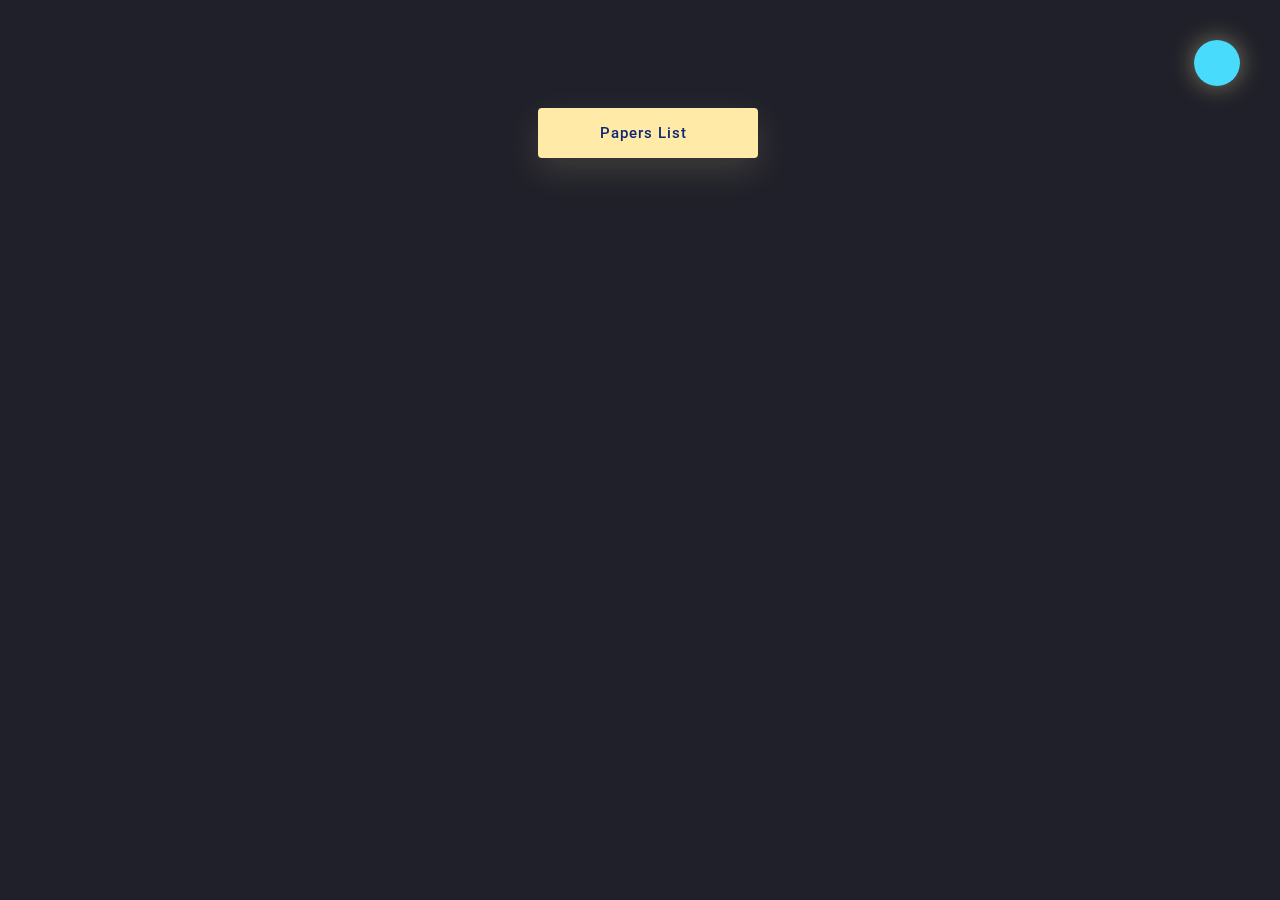
<file: papers/index.html>
<!DOCTYPE html>
<html>
<head>
	<title>Access Level 1</title>
	<link rel="stylesheet" href="styles.css">
	<!-- You can include a separate CSS file and link it here -->
</head>
<body>
	<input class="dark-light" type="checkbox" id="dark-light" name="dark-light"/>
  	<label for="dark-light"></label>

  	<div class="light-back"></div> 

	  <div class="sec-center"> 	
		<input class="dropdown" type="checkbox" id="dropdown" name="dropdown"/>
		<label class="for-dropdown" for="dropdown">Papers List<i class="uil uil-arrow-down"></i></label>
		<div class="section-dropdown"> 
			<a href="../paper1.html">first paper <i class="uil uil-arrow-right"></i></a>
			<input class="dropdown-sub" type="checkbox" id="dropdown-sub" name="dropdown-sub"/>
				<a href="../papers/paper2.html">second paper<i class="uil uil-arrow-right"></i></a>
				<a href="../papers/paper3.html">third paper <i class="uil uil-arrow-right"></i></a>
		<a href="../papers/paper4.html">fourth paper <i class="uil uil-arrow-right"></i></a>
		<a href="../papers/paper5.html">fifth paper <i class="uil uil-arrow-right"></i></a>
	</div>
		</div>
	</div>
</body>
</html>
</file>
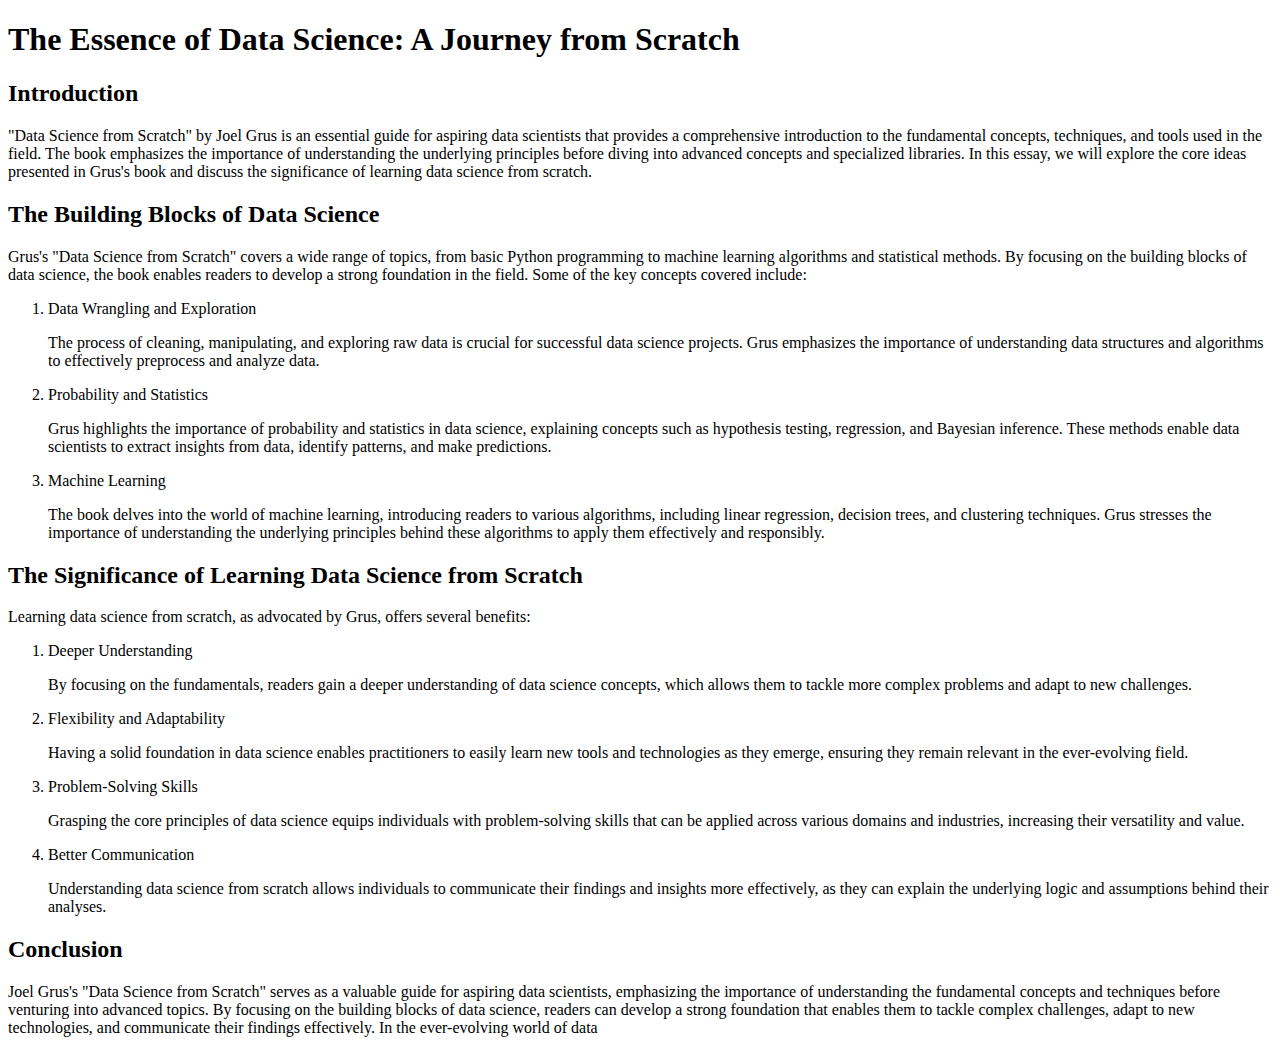
<file: papers/paper2.html>
<!DOCTYPE html>
<html>
  <head>
    <title>The Essence of Data Science: A Journey from Scratch</title>
  </head>
  <body>
    <h1>The Essence of Data Science: A Journey from Scratch</h1>
    <h2>Introduction</h2>
    <p>
      "Data Science from Scratch" by Joel Grus is an essential guide for aspiring data scientists that provides a comprehensive introduction to the fundamental concepts, techniques, and tools used in the field. The book emphasizes the importance of understanding the underlying principles before diving into advanced concepts and specialized libraries. In this essay, we will explore the core ideas presented in Grus's book and discuss the significance of learning data science from scratch.
    </p>
    <h2>The Building Blocks of Data Science</h2>
    <p>
      Grus's "Data Science from Scratch" covers a wide range of topics, from basic Python programming to machine learning algorithms and statistical methods. By focusing on the building blocks of data science, the book enables readers to develop a strong foundation in the field. Some of the key concepts covered include:
    </p>
    <ol>
      <li>Data Wrangling and Exploration</li>
      <p>The process of cleaning, manipulating, and exploring raw data is crucial for successful data science projects. Grus emphasizes the importance of understanding data structures and algorithms to effectively preprocess and analyze data.</p>
      <li>Probability and Statistics</li>
      <p>Grus highlights the importance of probability and statistics in data science, explaining concepts such as hypothesis testing, regression, and Bayesian inference. These methods enable data scientists to extract insights from data, identify patterns, and make predictions.</p>
      <li>Machine Learning</li>
      <p>The book delves into the world of machine learning, introducing readers to various algorithms, including linear regression, decision trees, and clustering techniques. Grus stresses the importance of understanding the underlying principles behind these algorithms to apply them effectively and responsibly.</p>
    </ol>
    <h2>The Significance of Learning Data Science from Scratch</h2>
    <p>Learning data science from scratch, as advocated by Grus, offers several benefits:</p>
    <ol>
      <li>Deeper Understanding</li>
      <p>By focusing on the fundamentals, readers gain a deeper understanding of data science concepts, which allows them to tackle more complex problems and adapt to new challenges.</p>
      <li>Flexibility and Adaptability</li>
      <p>Having a solid foundation in data science enables practitioners to easily learn new tools and technologies as they emerge, ensuring they remain relevant in the ever-evolving field.</p>
      <li>Problem-Solving Skills</li>
      <p>Grasping the core principles of data science equips individuals with problem-solving skills that can be applied across various domains and industries, increasing their versatility and value.</p>
      <li>Better Communication</li>
      <p>Understanding data science from scratch allows individuals to communicate their findings and insights more effectively, as they can explain the underlying logic and assumptions behind their analyses.</p>
    </ol>
    <h2>Conclusion</h2>
    <p>
      Joel Grus's "Data Science from Scratch" serves as a valuable guide for aspiring data scientists, emphasizing the importance of understanding the fundamental concepts and techniques before venturing into advanced topics. By focusing on the building blocks of data science, readers can develop a strong foundation that enables them to tackle complex challenges, adapt to new technologies, and communicate their findings effectively. In the ever-evolving world of data
    </p>
  </body>
  </html>
</file>
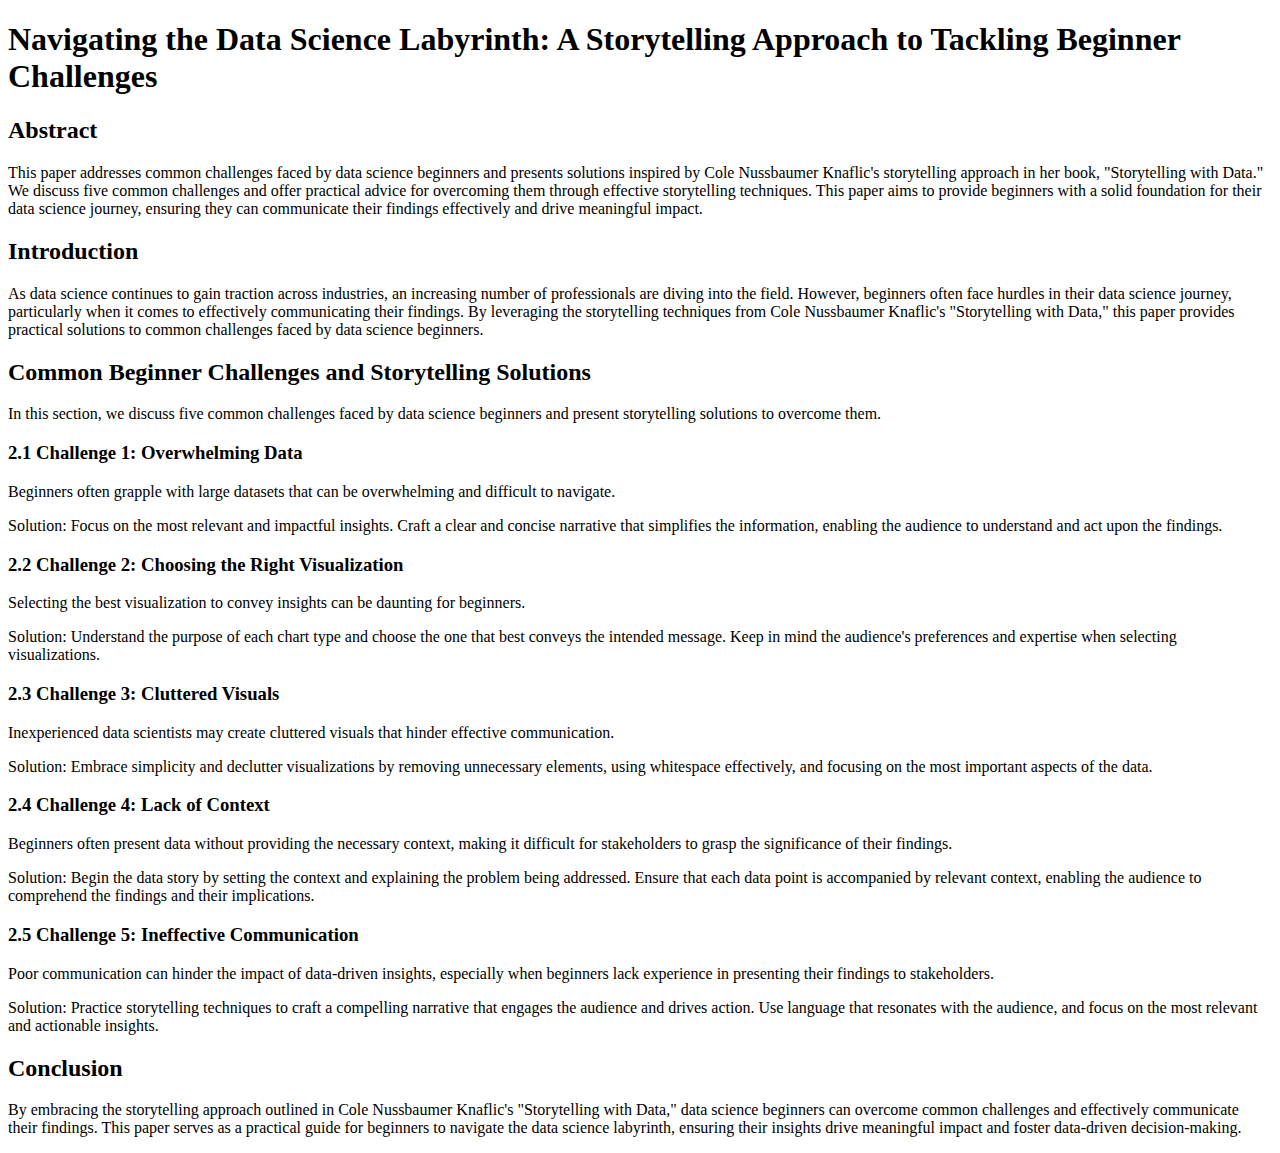
<file: papers/paper3.html>
<!DOCTYPE html>
<html lang="en">
<head> 
  <meta charset="UTF-8">
  <meta name="viewport" content="width=device-width, initial-scale=1.0">
  <title>Navigating the Data Science Labyrinth</title>
</head>
<body>
  <h1>Navigating the Data Science Labyrinth: A Storytelling Approach to Tackling Beginner Challenges</h1>
  <h2>Abstract</h2>
  <p>This paper addresses common challenges faced by data science beginners and presents solutions inspired by Cole Nussbaumer Knaflic's storytelling approach in her book, "Storytelling with Data." We discuss five common challenges and offer practical advice for overcoming them through effective storytelling techniques. This paper aims to provide beginners with a solid foundation for their data science journey, ensuring they can communicate their findings effectively and drive meaningful impact.</p>
  <h2>Introduction</h2>
  <p>As data science continues to gain traction across industries, an increasing number of professionals are diving into the field. However, beginners often face hurdles in their data science journey, particularly when it comes to effectively communicating their findings. By leveraging the storytelling techniques from Cole Nussbaumer Knaflic's "Storytelling with Data," this paper provides practical solutions to common challenges faced by data science beginners.</p>
  <h2>Common Beginner Challenges and Storytelling Solutions</h2>
  <p>In this section, we discuss five common challenges faced by data science beginners and present storytelling solutions to overcome them.</p>
  <h3>2.1 Challenge 1: Overwhelming Data</h3>
  <p>Beginners often grapple with large datasets that can be overwhelming and difficult to navigate.</p>
  <p>Solution: Focus on the most relevant and impactful insights. Craft a clear and concise narrative that simplifies the information, enabling the audience to understand and act upon the findings.</p>
  <h3>2.2 Challenge 2: Choosing the Right Visualization</h3>
  <p>Selecting the best visualization to convey insights can be daunting for beginners.</p>
  <p>Solution: Understand the purpose of each chart type and choose the one that best conveys the intended message. Keep in mind the audience's preferences and expertise when selecting visualizations.</p>
  <h3>2.3 Challenge 3: Cluttered Visuals</h3>
  <p>Inexperienced data scientists may create cluttered visuals that hinder effective communication.</p>
  <p>Solution: Embrace simplicity and declutter visualizations by removing unnecessary elements, using whitespace effectively, and focusing on the most important aspects of the data.</p>
  <h3>2.4 Challenge 4: Lack of Context</h3>
  <p>Beginners often present data without providing the necessary context, making it difficult for stakeholders to grasp the significance of their findings.</p>
  <p>Solution: Begin the data story by setting the context and explaining the problem being addressed. Ensure that each data point is accompanied by relevant context, enabling the audience to comprehend the findings and their implications.</p>
  <h3>2.5 Challenge 5: Ineffective Communication</h3>
  <p>Poor communication can hinder the impact of data-driven insights, especially when beginners lack experience in presenting their findings to stakeholders.</p>
  <p>Solution: Practice storytelling techniques to craft a compelling narrative that engages the audience and drives action. Use language that resonates with the audience, and focus on the most relevant and actionable insights.</p>
    <h2>Conclusion</h2>
  <p>By embracing the storytelling approach outlined in Cole Nussbaumer Knaflic's "Storytelling with Data," data science beginners can overcome common challenges and effectively communicate their findings. This paper serves as a practical guide for beginners to navigate the data science labyrinth, ensuring their insights drive meaningful impact and foster data-driven decision-making.</p>
</body>
</html>
</file>
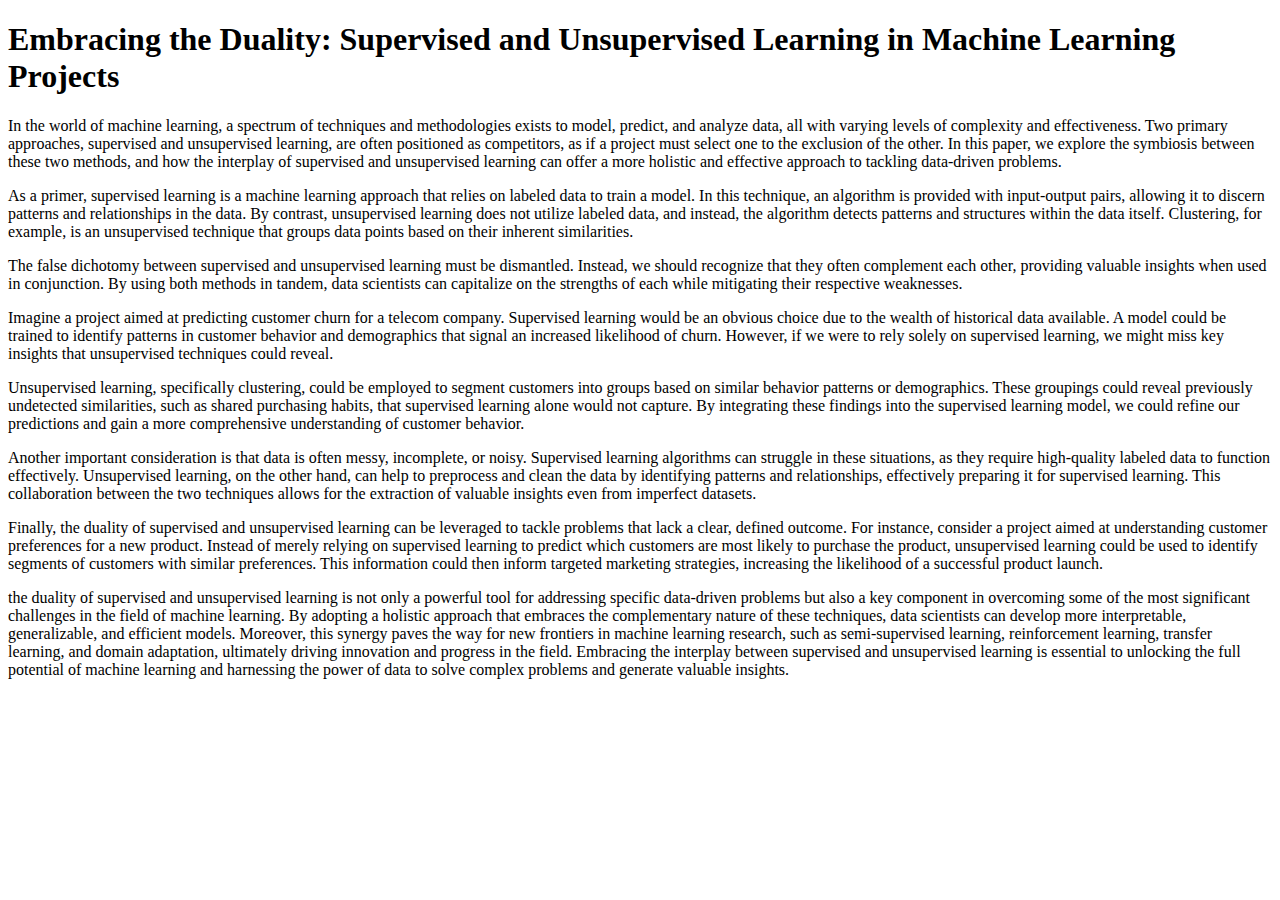
<file: papers/paper4.html>
<!DOCTYPE html>
<html lang="en">
<head>
    <meta charset="UTF-8">
    <meta name="viewport" content="width=device-width, initial-scale=1.0">
    <title>Embracing the Duality: Supervised and Unsupervised Learning in Machine Learning Projects</title>
</head>
<body>
    <h1>Embracing the Duality: Supervised and Unsupervised Learning in Machine Learning Projects</h1>
    <p>
        In the world of machine learning, a spectrum of techniques and methodologies exists to model, predict, and analyze data, all with varying levels of complexity and effectiveness. Two primary approaches, supervised and unsupervised learning, are often positioned as competitors, as if a project must select one to the exclusion of the other. In this paper, we explore the symbiosis between these two methods, and how the interplay of supervised and unsupervised learning can offer a more holistic and effective approach to tackling data-driven problems.
    </p>
    <p>
        As a primer, supervised learning is a machine learning approach that relies on labeled data to train a model. In this technique, an algorithm is provided with input-output pairs, allowing it to discern patterns and relationships in the data. By contrast, unsupervised learning does not utilize labeled data, and instead, the algorithm detects patterns and structures within the data itself. Clustering, for example, is an unsupervised technique that groups data points based on their inherent similarities.
    </p>
    <p>
        The false dichotomy between supervised and unsupervised learning must be dismantled. Instead, we should recognize that they often complement each other, providing valuable insights when used in conjunction. By using both methods in tandem, data scientists can capitalize on the strengths of each while mitigating their respective weaknesses.
    </p>
    <p>
        Imagine a project aimed at predicting customer churn for a telecom company. Supervised learning would be an obvious choice due to the wealth of historical data available. A model could be trained to identify patterns in customer behavior and demographics that signal an increased likelihood of churn. However, if we were to rely solely on supervised learning, we might miss key insights that unsupervised techniques could reveal.
    </p>
    <p>
        Unsupervised learning, specifically clustering, could be employed to segment customers into groups based on similar behavior patterns or demographics. These groupings could reveal previously undetected similarities, such as shared purchasing habits, that supervised learning alone would not capture. By integrating these findings into the supervised learning model, we could refine our predictions and gain a more comprehensive understanding of customer behavior.
    </p>
    <p>
        Another important consideration is that data is often messy, incomplete, or noisy. Supervised learning algorithms can struggle in these situations, as they require high-quality labeled data to function effectively. Unsupervised learning, on the other hand, can help to preprocess and clean the data by identifying patterns and relationships, effectively preparing it for supervised learning. This collaboration between the two techniques allows for the extraction of valuable insights even from imperfect datasets.
    </p>
    <p>
        Finally, the duality of supervised and unsupervised learning can be leveraged to tackle problems that lack a clear, defined outcome. For instance, consider a project aimed at understanding customer preferences for a new product. Instead of merely relying on supervised learning to predict which customers are most likely to purchase the product, unsupervised learning could be used to identify segments of customers with similar preferences. This information could then inform targeted marketing strategies, increasing the likelihood of a successful product launch.
    </p>
    <p>
    the duality of supervised and unsupervised learning is not only a powerful tool for addressing specific data-driven problems but also a key component in overcoming some of the most significant challenges in the field of machine learning. By adopting a holistic approach that embraces the complementary nature of these techniques, data scientists can develop more interpretable, generalizable, and efficient models. Moreover, this synergy paves the way for new frontiers in machine learning research, such as semi-supervised learning, reinforcement learning, transfer learning, and domain adaptation, ultimately driving innovation and progress in the field. Embracing the interplay between supervised and unsupervised learning is essential to unlocking the full potential of machine learning and harnessing the power of data to solve complex problems and generate valuable insights.</p>
</body>
</html>
</file>
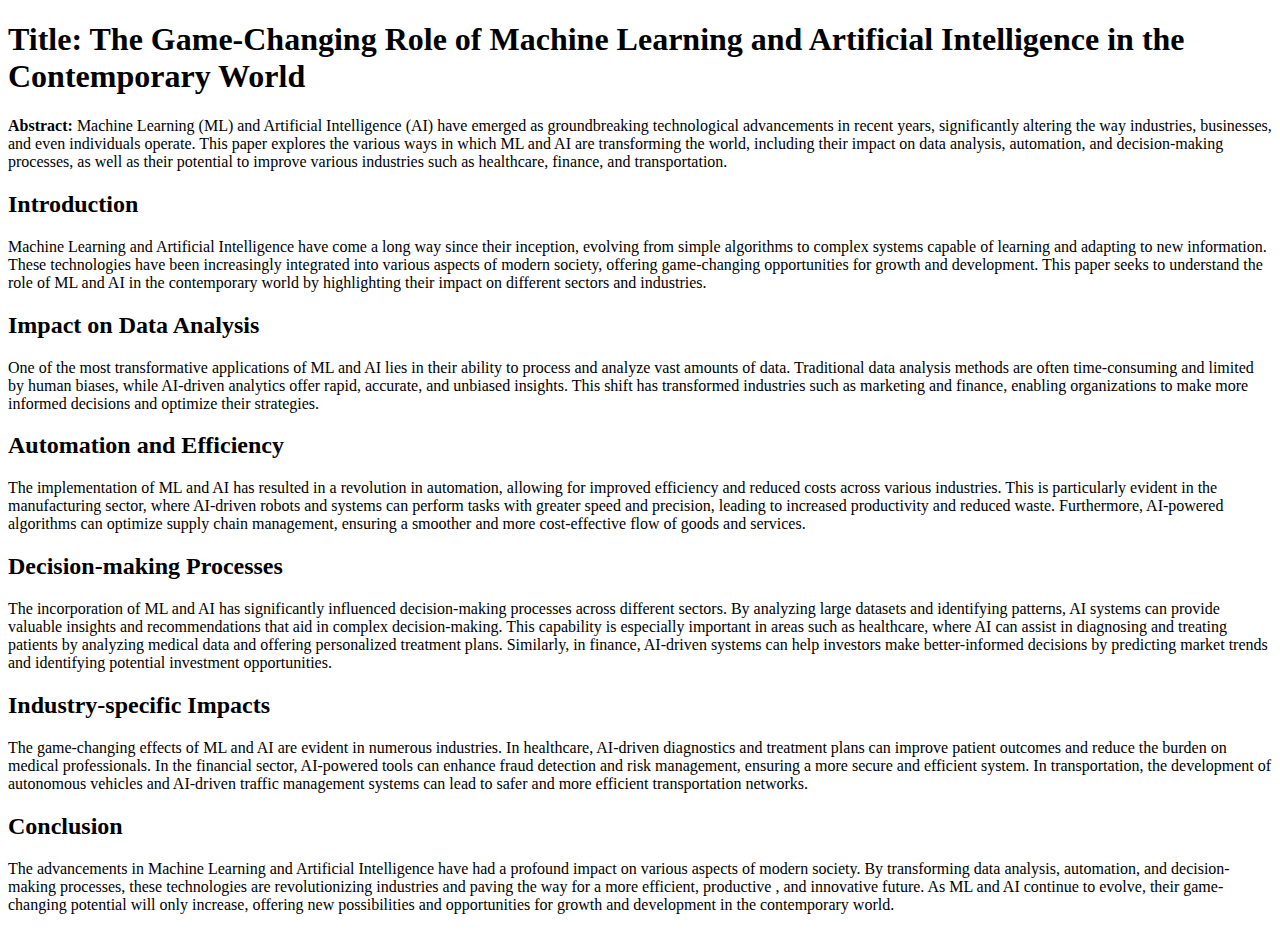
<file: papers/paper5.html>
<!DOCTYPE html>
<html lang="en">
<head>
    <meta charset="UTF-8">
    <meta name="viewport" content="width=device-width, initial-scale=1.0">
    <title>The Game-Changing Role of Machine Learning and Artificial Intelligence in the Contemporary World</title>
</head>
<body>
    <h1>Title: The Game-Changing Role of Machine Learning and Artificial Intelligence in the Contemporary World</h1>
    <p>
        <strong>Abstract:</strong> Machine Learning (ML) and Artificial Intelligence (AI) have emerged as groundbreaking technological advancements in recent years, significantly altering the way industries, businesses, and even individuals operate. This paper explores the various ways in which ML and AI are transforming the world, including their impact on data analysis, automation, and decision-making processes, as well as their potential to improve various industries such as healthcare, finance, and transportation.
    </p>
    <h2>Introduction</h2>
    <p>
        Machine Learning and Artificial Intelligence have come a long way since their inception, evolving from simple algorithms to complex systems capable of learning and adapting to new information. These technologies have been increasingly integrated into various aspects of modern society, offering game-changing opportunities for growth and development. This paper seeks to understand the role of ML and AI in the contemporary world by highlighting their impact on different sectors and industries.
    </p>
    <h2>Impact on Data Analysis</h2>
    <p>
        One of the most transformative applications of ML and AI lies in their ability to process and analyze vast amounts of data. Traditional data analysis methods are often time-consuming and limited by human biases, while AI-driven analytics offer rapid, accurate, and unbiased insights. This shift has transformed industries such as marketing and finance, enabling organizations to make more informed decisions and optimize their strategies.
    </p>
    <h2>Automation and Efficiency</h2>
    <p>
        The implementation of ML and AI has resulted in a revolution in automation, allowing for improved efficiency and reduced costs across various industries. This is particularly evident in the manufacturing sector, where AI-driven robots and systems can perform tasks with greater speed and precision, leading to increased productivity and reduced waste. Furthermore, AI-powered algorithms can optimize supply chain management, ensuring a smoother and more cost-effective flow of goods and services.
    </p>
    <h2>Decision-making Processes</h2>
    <p>
        The incorporation of ML and AI has significantly influenced decision-making processes across different sectors. By analyzing large datasets and identifying patterns, AI systems can provide valuable insights and recommendations that aid in complex decision-making. This capability is especially important in areas such as healthcare, where AI can assist in diagnosing and treating patients by analyzing medical data and offering personalized treatment plans. Similarly, in finance, AI-driven systems can help investors make better-informed decisions by predicting market trends and identifying potential investment opportunities.
    </p>
    <h2>Industry-specific Impacts</h2>
    <p>
        The game-changing effects of ML and AI are evident in numerous industries. In healthcare, AI-driven diagnostics and treatment plans can improve patient outcomes and reduce the burden on medical professionals. In the financial sector, AI-powered tools can enhance fraud detection and risk management, ensuring a more secure and efficient system. In transportation, the development of autonomous vehicles and AI-driven traffic management systems can lead to safer and more efficient transportation networks.
    </p>
    <h2>Conclusion</h2>
    <p>
        The advancements in Machine Learning and Artificial Intelligence have had a profound impact on various aspects of modern society. By transforming data analysis, automation, and decision-making processes, these technologies are revolutionizing industries and paving the way for a more efficient, productive , and innovative future. As ML and AI continue to evolve, their game-changing potential will only increase, offering new possibilities and opportunities for growth and development in the contemporary world.
      </p>
</body>
</html>
</file>
<file: papers/styles.css>
/* Please ❤ this if you like it! */


@import url('https://fonts.googleapis.com/css2?family=Roboto:wght@400;500;700;900&display=swap');

*,
*::before,
*::after {
  box-sizing: border-box;
}
body{
	font-family: 'Roboto', sans-serif;
	font-weight: 500;
	font-size: 15px;
	line-height: 1.4;
	color: #fff;
	background-color: #1f2029;
	overflow-x: hidden;
  background-image: url('https://s3-us-west-2.amazonaws.com/s.cdpn.io/1462889/pat-back.svg');
  background-position: center;
  background-repeat: repeat;
  background-size: 4%;
  width: 100%;
  display: -ms-flexbox;
  display: flex;
  -ms-flex-wrap: wrap;
  flex-wrap: wrap;
  -ms-flex-pack: center;
  justify-content: center;
  padding-top: 100px;
  padding-bottom: 300px;
}
.sec-center {
  position: relative;
  max-width: 100%;
  text-align: center;
  z-index: 200;
}
[type="checkbox"]:checked,
[type="checkbox"]:not(:checked){
  position: absolute;
  left: -9999px;
  opacity: 0;
  pointer-events: none;
}
.dark-light:checked + label,
.dark-light:not(:checked) + label{
  position: fixed;
  top: 40px;
  right: 40px;
  z-index: 20000;
  display: block;
  border-radius: 50%;
  width: 46px;
  height: 46px;
  cursor: pointer;
  transition: all 200ms linear;
  box-shadow: 0 0 25px rgba(255,235,167,.45);
}
.dark-light:checked + label{
  transform: rotate(360deg);
}
.dark-light:checked + label:after,
.dark-light:not(:checked) + label:after{
  position: absolute;
  content: '';
  top: 1px;
  left: 1px;
  overflow: hidden;
  z-index: 2;
  display: block;
  border-radius: 50%;
  width: 44px;
  height: 44px;
  background-color: #102770;
  background-image: url('https://assets.codepen.io/1462889/moon.svg');
  background-size: 20px 20px;
  background-repeat: no-repeat;
  background-position: center;
  transition: all 200ms linear;
  opacity: 0;
}
.dark-light:checked + label:after {
  opacity: 1;
}
.dark-light:checked + label:before,
.dark-light:not(:checked) + label:before{
  position: absolute;
  content: '';
  top: 0;
  left: 0;
  overflow: hidden;
  z-index: 1;
  display: block;
  border-radius: 50%;
  width: 46px;
  height: 46px;
  background-color: #48dbfb;
  background-image: url('https://assets.codepen.io/1462889/sun.svg');
  background-size: 25px 25px;
  background-repeat: no-repeat;
  background-position: center;
  transition: all 200ms linear;
}
.dark-light:checked + label:before{
  background-color: #000;
}
.light-back{
  position: fixed;
  top: 0;
  left: 0;
  z-index: 1;
  background-color: #fff;
  overflow: hidden;
  background-image: url('https://s3-us-west-2.amazonaws.com/s.cdpn.io/1462889/pat-back.svg');
  background-position: center;
  background-repeat: repeat;
  background-size: 4%;
  height: 100%;
  width: 100%;
  transition: all 200ms linear;
  opacity: 0;
}
.dark-light:checked ~ .light-back{
  opacity: 1;
}
.dropdown:checked + label,
.dropdown:not(:checked) + label{
  position: relative;
  font-family: 'Roboto', sans-serif;
  font-weight: 500;
  font-size: 15px;
  line-height: 2;
  height: 50px;
  transition: all 200ms linear;
  border-radius: 4px;
  width: 220px;
  letter-spacing: 1px;
  display: -webkit-inline-flex;
  display: -ms-inline-flexbox;
  display: inline-flex;
  -webkit-align-items: center;
  -moz-align-items: center;
  -ms-align-items: center;
  align-items: center;
  -webkit-justify-content: center;
  -moz-justify-content: center;
  -ms-justify-content: center;
  justify-content: center;
  -ms-flex-pack: center;
  text-align: center;
  border: none;
  background-color: #ffeba7;
  cursor: pointer;
  color: #102770;
  box-shadow: 0 12px 35px 0 rgba(255,235,167,.15);
}
.dark-light:checked ~ .sec-center .for-dropdown{
  background-color: #102770;
  color: #ffeba7;
  box-shadow: 0 12px 35px 0 rgba(16,39,112,.25);
}
.dropdown:checked + label:before,
.dropdown:not(:checked) + label:before{
  position: fixed;
  top: 0;
  left: 0;
  content: '';
  width: 100%;
  height: 100%;
  z-index: -1;
  cursor: auto;
  pointer-events: none;
}
.dropdown:checked + label:before{
  pointer-events: auto;
}
.dropdown:not(:checked) + label .uil {
  font-size: 24px;
  margin-left: 10px;
  transition: transform 200ms linear;
}
.dropdown:checked + label .uil {
  transform: rotate(180deg);
  font-size: 24px;
  margin-left: 10px;
  transition: transform 200ms linear;
}
.section-dropdown {
  position: absolute;
  padding: 5px;
  background-color: #111;
  top: 70px;
  left: 0;
  width: 100%;
  border-radius: 4px;
  display: block;
  box-shadow: 0 14px 35px 0 rgba(9,9,12,0.4);
  z-index: 2;
  opacity: 0;
  pointer-events: none;
  transform: translateY(20px);
  transition: all 200ms linear;
}
.dark-light:checked ~ .sec-center .section-dropdown {
  background-color: #fff;
  box-shadow: 0 14px 35px 0 rgba(9,9,12,0.15);
}
.dropdown:checked ~ .section-dropdown{
  opacity: 1;
  pointer-events: auto;
  transform: translateY(0);
}
.section-dropdown:before {
  position: absolute;
  top: -20px;
  left: 0;
  width: 100%;
  height: 20px;
  content: '';
  display: block;
  z-index: 1;
}
.section-dropdown:after {
  position: absolute;
  top: -7px;
  left: 30px;
  width: 0; 
  height: 0; 
  border-left: 8px solid transparent;
  border-right: 8px solid transparent; 
  border-bottom: 8px solid #111;
  content: '';
  display: block;
  z-index: 2;
  transition: all 200ms linear;
}
.dark-light:checked ~ .sec-center .section-dropdown:after {
  border-bottom: 8px solid #fff;
}

a {
  position: relative;
  color: #fff;
  transition: all 200ms linear;
  font-family: 'Roboto', sans-serif;
  font-weight: 500;
  font-size: 15px;
  border-radius: 2px;
  padding: 5px 0;
  padding-left: 20px;
  padding-right: 15px;
  margin: 2px 0;
  text-align: left;
  text-decoration: none;
  display: -ms-flexbox;
  display: flex;
  -webkit-align-items: center;
  -moz-align-items: center;
  -ms-align-items: center;
  align-items: center;
  justify-content: space-between;
    -ms-flex-pack: distribute;
}
.dark-light:checked ~ .sec-center .section-dropdown a {
  color: #102770;
}
a:hover {
  color: #102770;
  background-color: #ffeba7;
}
.dark-light:checked ~ .sec-center .section-dropdown a:hover {
  color: #ffeba7;
  background-color: #102770;
}
a .uil {
  font-size: 22px;
}
.dropdown-sub:checked + label,
.dropdown-sub:not(:checked) + label{
  position: relative;
  color: #fff;
  transition: all 200ms linear;
  font-family: 'Roboto', sans-serif;
  font-weight: 500;
  font-size: 15px;
  border-radius: 2px;
  padding: 5px 0;
  padding-left: 20px;
  padding-right: 15px;
  text-align: left;
  text-decoration: none;
  display: -ms-flexbox;
  display: flex;
  -webkit-align-items: center;
  -moz-align-items: center;
  -ms-align-items: center;
  align-items: center;
  justify-content: space-between;
    -ms-flex-pack: distribute;
    cursor: pointer;
}
.dropdown-sub:checked + label .uil,
.dropdown-sub:not(:checked) + label .uil{
  font-size: 22px;
}
.dropdown-sub:not(:checked) + label .uil {
  transition: transform 200ms linear;
}
.dropdown-sub:checked + label .uil {
  transform: rotate(135deg);
  transition: transform 200ms linear;
}
.dropdown-sub:checked + label:hover,
.dropdown-sub:not(:checked) + label:hover{
  color: #102770;
  background-color: #ffeba7;
}
.dark-light:checked ~ .sec-center .section-dropdown .for-dropdown-sub{
  color: #102770;
}
.dark-light:checked ~ .sec-center .section-dropdown .for-dropdown-sub:hover{
  color: #ffeba7;
  background-color: #102770;
}

.section-dropdown-sub {
  position: relative;
  display: block;
  width: 100%;
  pointer-events: none;
  opacity: 0;
  max-height: 0;
  padding-left: 10px;
  padding-right: 3px;
  overflow: hidden;
  transition: all 200ms linear;
}
.dropdown-sub:checked ~ .section-dropdown-sub{
  pointer-events: auto;
  opacity: 1;
  max-height: 999px;
}
.section-dropdown-sub a {
  font-size: 14px;
}
.section-dropdown-sub a .uil {
  font-size: 20px;
}
.logo {
	position: fixed;
	top: 50px;
	left: 40px;
	display: block;
	z-index: 11000000;
  background-color: transparent;
  border-radius: 0;
  padding: 0;
	transition: all 250ms linear;
}
.logo:hover {
  background-color: transparent;
}
.logo img {
	height: 26px;
	width: auto;
	display: block;
  transition: all 200ms linear;
}
.dark-light:checked ~ .logo img{
  filter: brightness(10%);
}

@media screen and (max-width: 991px) {
.logo {
	top: 30px;
	left: 20px;
}
.dark-light:checked + label,
.dark-light:not(:checked) + label{
  top: 20px;
  right: 20px;
}
}
</file>
